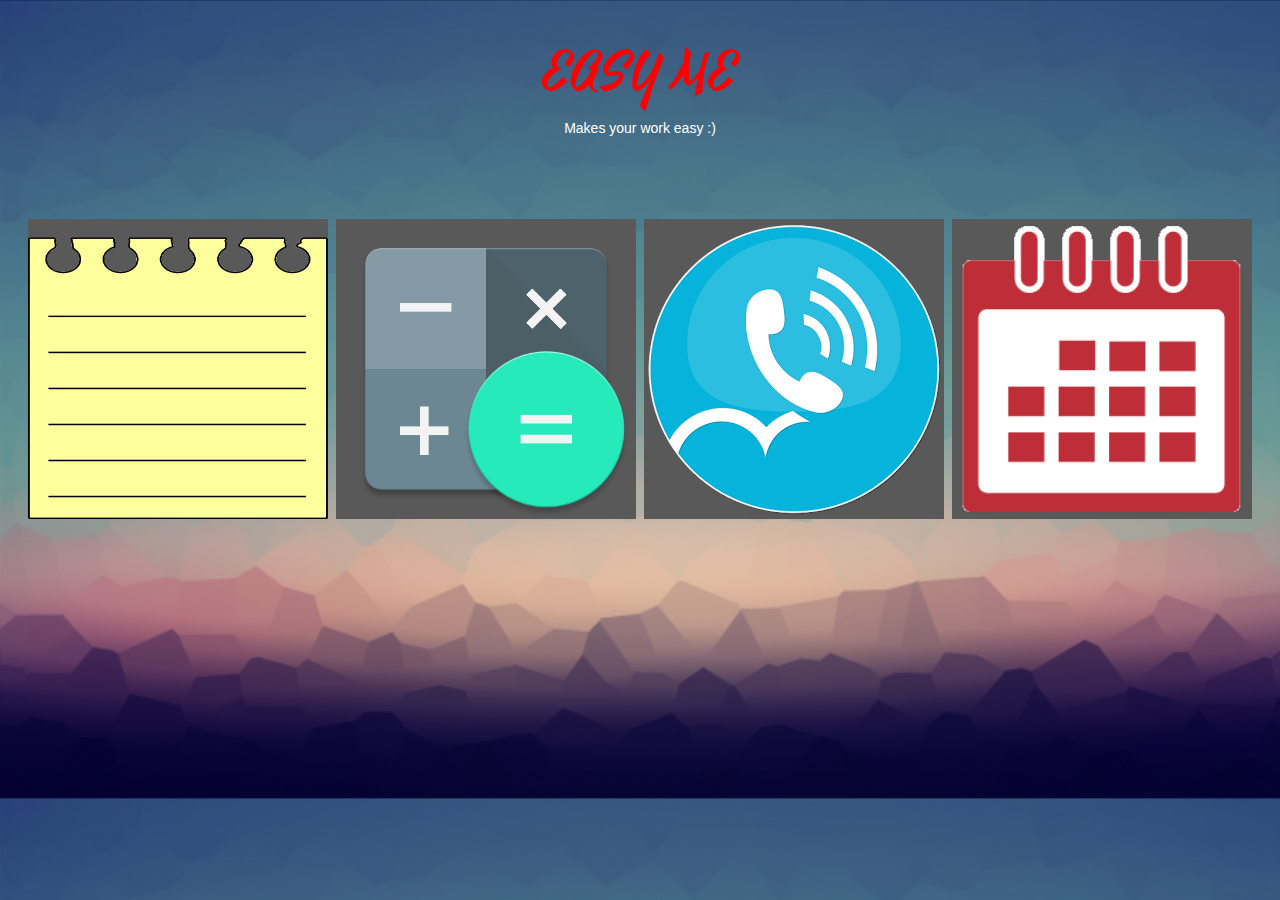
<file: index.html>
<!doctype html>
<html lang=''>
<head>
<title>EasyMe</title>

<!-- Material Design Lite -->
    <script src="https://code.getmdl.io/1.1.1/material.min.js"></script>
    <!-- Material Design icon font -->
    <link rel="stylesheet" href="https://fonts.googleapis.com/icon?family=Material+Icons">
 <link rel="stylesheet" href="http://cdnjs.cloudflare.com/ajax/libs/font-awesome/4.4.0/css/font-awesome.min.css">
 <link rel="stylesheet" href="https://code.getmdl.io/1.1.3/material.indigo-pink.min.css" /> 
<!--Bootstrap--->
 <meta charset="utf-8">
  <meta name="viewport" content="width=device-width, initial-scale=1">
  <link rel="stylesheet" href="http://maxcdn.bootstrapcdn.com/bootstrap/3.3.6/css/bootstrap.min.css">
  <script src="https://ajax.googleapis.com/ajax/libs/jquery/1.12.0/jquery.min.js"></script>
  <script src="http://maxcdn.bootstrapcdn.com/bootstrap/3.3.6/js/bootstrap.min.js"></script>


<!-- custom JS, if any, goes below this line -->
<script src="mongo.js"></script>
<script src="main.js"></script>
<!-- custom CSS, if any, goes below this line -->
<link rel="stylesheet" href="static/all.css">
</head>
<body>

<br><br>
<center>
<span class="mdl-layout-title"><span class="mdl-layout-title"><p1>EASY ME</p1><br> <h5>Makes your work easy :) </h5> 
</span>
</span>
</center>

<br><br><br>
<p>
<center>
<div class="wrapper">
  <main>
   	<div class="post">
        <div class="component">
        <a href="memo.html" class="icon icon-cube memo"></a>
        <a href="calci.html" class="icon icon-cube calci"></a>
        <a href="contacts.html" class="icon icon-cube cont"></a>
        <a href="calendar.html" class="icon icon-cube cal"></a>
       
      </div></div>

    
  </main><!-- /main -->
  
</div><!-- /#wrapper -->
</p>




</body>
<html>
</file>
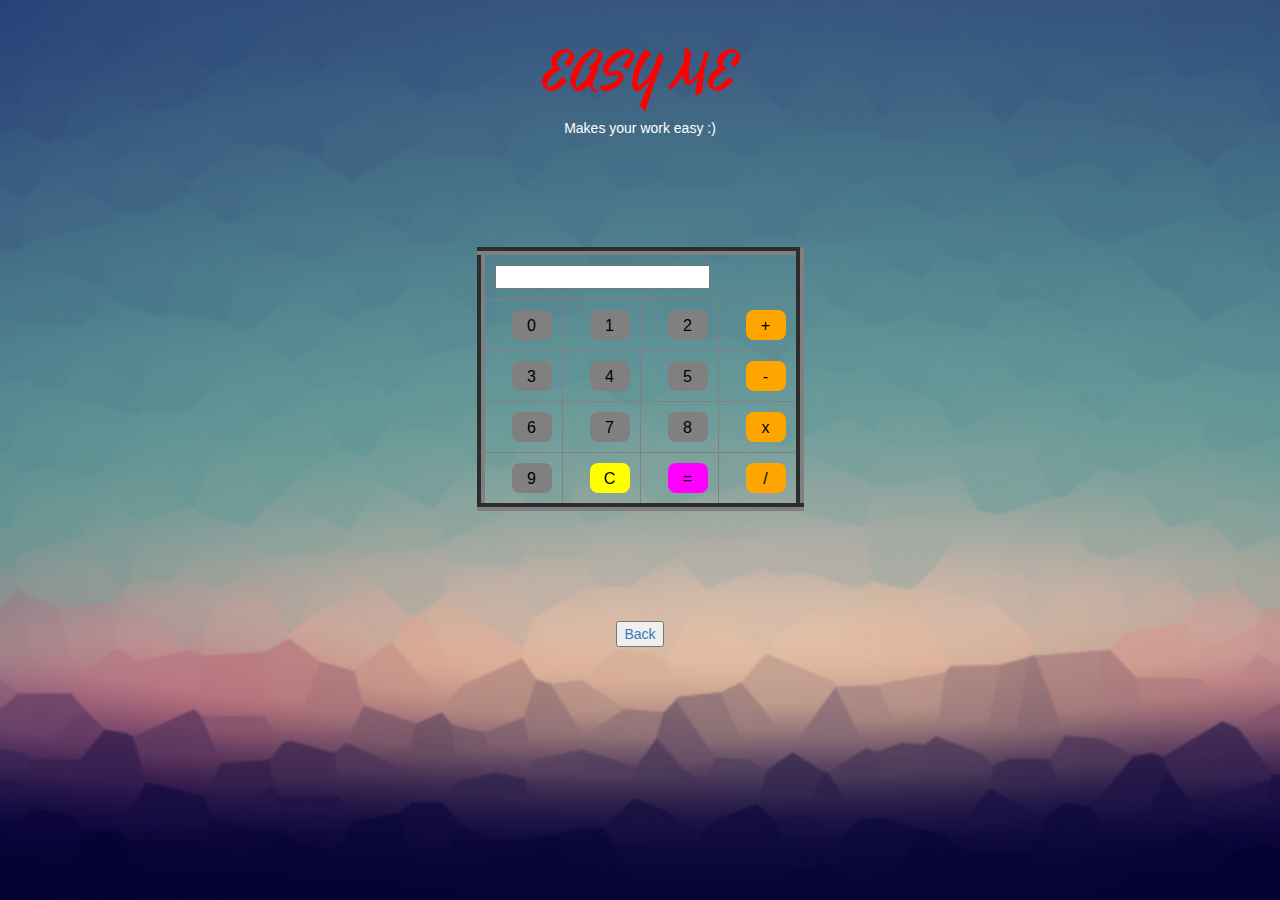
<file: calci.html>
<html>
<head>
<title>EasyMe</title>
<!-- Material Design Lite -->
    <script src="https://code.getmdl.io/1.1.1/material.min.js"></script>
    <!-- Material Design icon font -->
    <link rel="stylesheet" href="https://fonts.googleapis.com/icon?family=Material+Icons">
 <link rel="stylesheet" href="http://cdnjs.cloudflare.com/ajax/libs/font-awesome/4.4.0/css/font-awesome.min.css">
 <link rel="stylesheet" href="https://code.getmdl.io/1.1.3/material.indigo-pink.min.css" /> 
<!--Bootstrap--->
 <meta charset="utf-8">
  <meta name="viewport" content="width=device-width, initial-scale=1">
  <link rel="stylesheet" href="http://maxcdn.bootstrapcdn.com/bootstrap/3.3.6/css/bootstrap.min.css">
  <script src="https://ajax.googleapis.com/ajax/libs/jquery/1.12.0/jquery.min.js"></script>
  <script src="http://maxcdn.bootstrapcdn.com/bootstrap/3.3.6/js/bootstrap.min.js"></script>

<!-- custom JS, if any, goes below this line -->
<script src="mongo.js"></script>
<script src="main.js"></script>
<!-- custom CSS, if any, goes below this line -->
<link rel="stylesheet" href="static/all.css">
<link rel="stylesheet" href="static/calculator.css">
</head>
<body>

<!-- body starts here -->

 <br><br>
<center>
<span class="mdl-layout-title"><span class="mdl-layout-title"><p1>EASY ME</p1><br> <h5>Makes your work easy :) </h5> 
</span></span>

<br><br>
<div class="container">

<form Name="calc">
<div class= "box">
<table border=8>
<tr>
<td colspan=4><input type=text Name="display"></td>
</tr>


<tr>
<td><input type=button class="button gray" value="0" OnClick="calc.display.value+='0'"></td>
<td><input type=button class="button gray" value="1" OnClick="calc.display.value+='1'"></td>
<td><input type=button class="button gray" value="2" OnClick="calc.display.value+='2'"></td>
<td><input type=button class="button orange" value="+" OnClick="calc.display.value+='+'"></td>
</tr>
<tr>
<td><input type=button class="button gray" value="3" OnClick="calc.display.value+='3'"></td>
<td><input type=button class="button gray" value="4" OnClick="calc.display.value+='4'"></td>
<td><input type=button class="button gray" value="5" OnClick="calc.display.value+='5'"></td>
<td><input type=button class="button orange" value="-" OnClick="calc.display.value+='-'"></td>
</tr>
<tr>
<td><input type=button class="button gray" value="6" OnClick="calc.display.value+='6'"></td>
<td><input type=button class="button gray" value="7" OnClick="calc.display.value+='7'"></td>
<td><input type=button class="button gray" value="8" OnClick="calc.display.value+='8'"></td>
<td><input type=button class="button orange" value="x" OnClick="calc.display.value+='*'"></td>
</tr>
<tr>
<td><input type=button class="button gray" value="9" OnClick="calc.display.value+='9'"></td>
<td><input type=button class="button yellow" value="C" OnClick="calc.display.value=''"></td>
<td><input type=button class="button magenta" value="=" OnClick="calc.display.value=eval(calc.display.value)"></td>
<td><input type=button class="button orange" value="/" OnClick="calc.display.value+='/'"></td>
</tr>

</table>
</div>
</div>
</form>

<br>
<a href="index.html" >
<button class="mdl-button mdl-js-button mdl-button--raised mdl-js-ripple-effect mdl-button--accent" >
  Back
</button>
</a>
</body>
</html>
</file>
<file: static/all.css>
@import url(http://fonts.googleapis.com/css?family=Yesteryear);
body {
background-image: url('background.png');
background-size: cover;
}
p1{
  text-align:center;
  font-family: 'Yesteryear', cursive;
  font-size: 50px;
  color: red;
}
h5
{color: white;
}
.container
{ width:70%;
  color : gray;
}
.demo-card-square.mdl-card {
  width: 520px;
  height: 320px;
}
.demo-card-square > .mdl-card__title {
  color: #fff;
  background:
    url('') bottom right 15% no-repeat #46B6AC;
}
.icon {
  display: inline-block;
  vertical-align: top;
  overflow: hidden;
  margin: 2px;
  width: 300px;
  height: 300px;
  font-size: 0;
  text-indent: -9999px;
}
.icon-cube {
  position: relative;
  -webkit-perspective: 800px;
          perspective: 800px;
  overflow: visible;
}

.icon-cube::before,
.icon-cube::after {
  display: block;
  position: absolute;
  top: 0;
  left: 0;
  width: 100%;
  height: 100%;
  content: "";
  -webkit-transition: all 0.3s;
          transition: all 0.3s;
}

.icon-cube::before {
  z-index: 2;
  background-color: #595959;
}

.icon-cube::after {
  z-index: 1;
  opacity: 0;
  -webkit-transform: translateY(48px) rotateX(-90deg);
          transform: translateY(48px) rotateX(-90deg);
}

.icon-cube:hover::before {
  opacity: 0;
  -webkit-transform: translateY(-48px) rotateX(90deg);
          transform: translateY(-48px) rotateX(90deg);
}

.icon-cube:hover::after {
  opacity: 1;
  -webkit-transform: rotateX(0);
          transform: rotateX(0);
}

/* facebook */
.icon-cube.memo::before,
.icon-cube.memo::after {
  background-position: 0 0;
   background-image: url("memo1.png");
background-size: 300px 300px;
}

.icon-cube.memo::after {
  background-color: #3b5998;
 background-image: url("memo1.png");
background-size: 300px 300px;
}

/* twitter */
.icon-cube.calci::before,
.icon-cube.calci::after {
  background-position: 0px 0;
   background-image: url("calci.png");
background-size: cover;
}

.icon-cube.calci::after {
  background-color: #4099ff;
 background-image: url("calci.png");
background-size: cover;

}

/* google plus */
.icon-cube.cont::before,
.icon-cube.cont::after {
  background-position: 0 0;
 background-image: url("contact.png");
background-size: cover
}

.icon-cube.cont::after {
  background-color: #d34836;
 background-image: url("contact.png");
background-size: cover;
}


/* rss */
.icon-cube.cal::before,
.icon-cube.cal::after {
  background-position: 0 0;
 background-image: url("cal.png");
background-size: cover;
}

.icon-cube.cal::after {
  background-color: #ee802f;
 background-image: url("cal.png");
background-size: cover;
}

}
</file>
<file: static/calculator.css>
h1
 {
    color: #ffd700;
	text-align:center;
	
}

table 
{
	padding: 25px;
}


.box
{
height:400px;
width:350px;
border-radius:10px;
position:relative;
top:60px;

} 

.button
{
	width:40px;
height:30px;
border:none;
border-radius:8px;
margin-left:17px;
cursor:pointer;
border-top:2px solid transparent;
padding:5px;
}

td
{ padding:10px;
}
.button.gray
{
color:black;
background-color:grey;
}

.button.magenta
{
	color:black;
	background-color:magenta;
}

.button.yellow
{
	color:black;
	background-color:yellow;
}

.button.orange
{
	color:black;
	background-color:orange;
}
</file>
